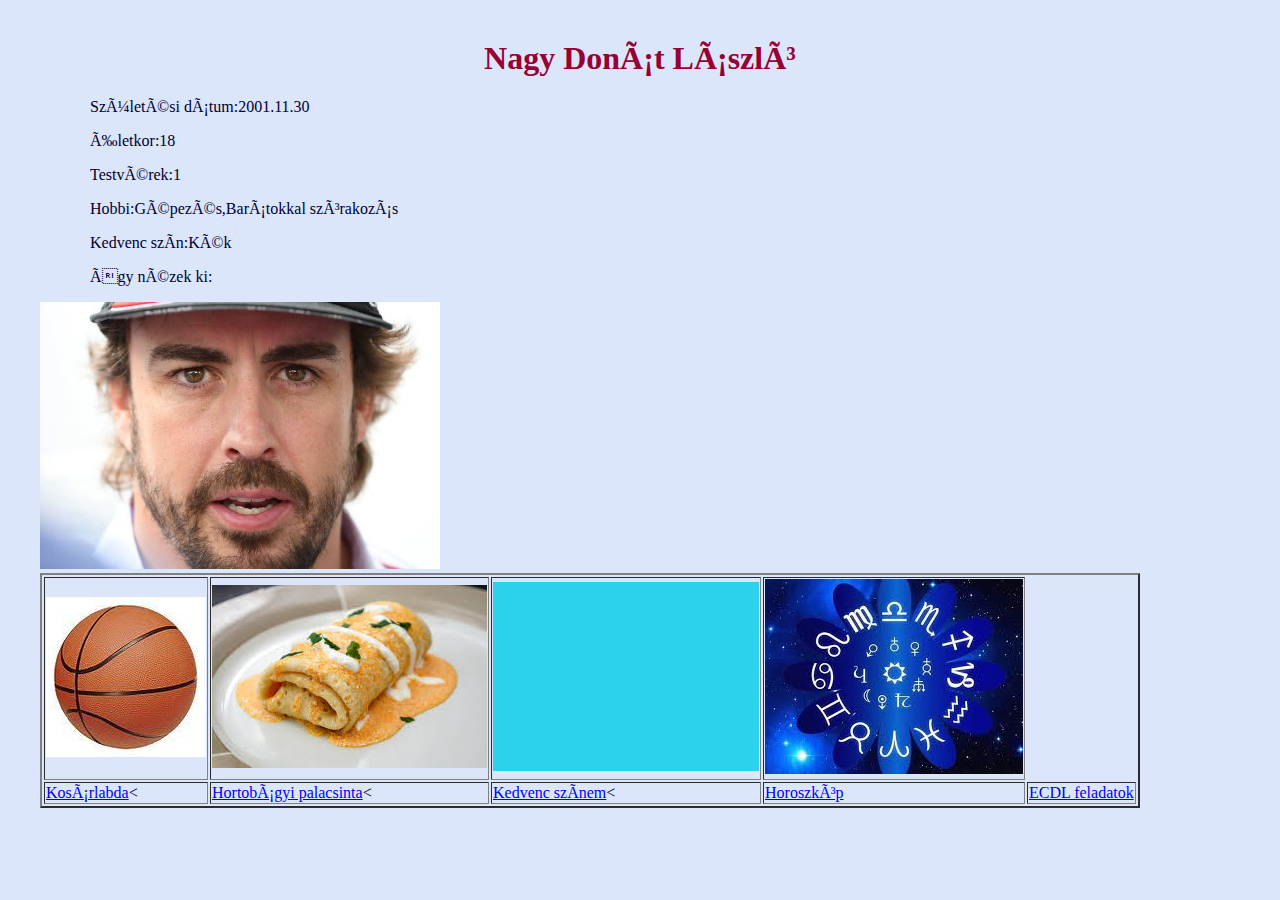
<file: index.html>
<!DOCTYPE html>
<html charset="utf-8">
<head>
<title>Magamról</title>
<link rel="stylesheet" href="stilus.css"/>
</head>
<body>
<h1>Nagy Donát László</h1>
<p>Születési dátum:2001.11.30</p>
<p>Életkor:18</p>
<p>Testvérek:1</p>
<p>Hobbi:Gépezés,Barátokkal szórakozás
<p>Kedvenc szín:Kék</p>
<p>Így nézek ki:</p>
<img src="alonso.jpg" alt="Nagy Donát László" style="width:400px;height;500px;">
<table border="2">
  <tr>
      <td><img src="kosarlabda.jpeg"></td>
      <td><img src="palacsinta.jpeg"></td>
	  <td><img src="kek.jpeg"></td>
	  <td><img src="horosz.jpeg"></td>
  </tr>
  <tr>
       <td><a href="change2.html">Kosárlabda</a><</td>
	   <td><a href="change3.html">Hortobágyi palacsinta</a><</td>
	   <td><a href="change4.html">Kedvenc színem</a><</td>
	   <td><a href="change5.html">Horoszkóp</a></td>
	  <td><a href="FlinnDD.github.io/munkafájlok-9/">ECDL feladatok</a></td>
  </tr>
</table>
</body>
</html>
</file>
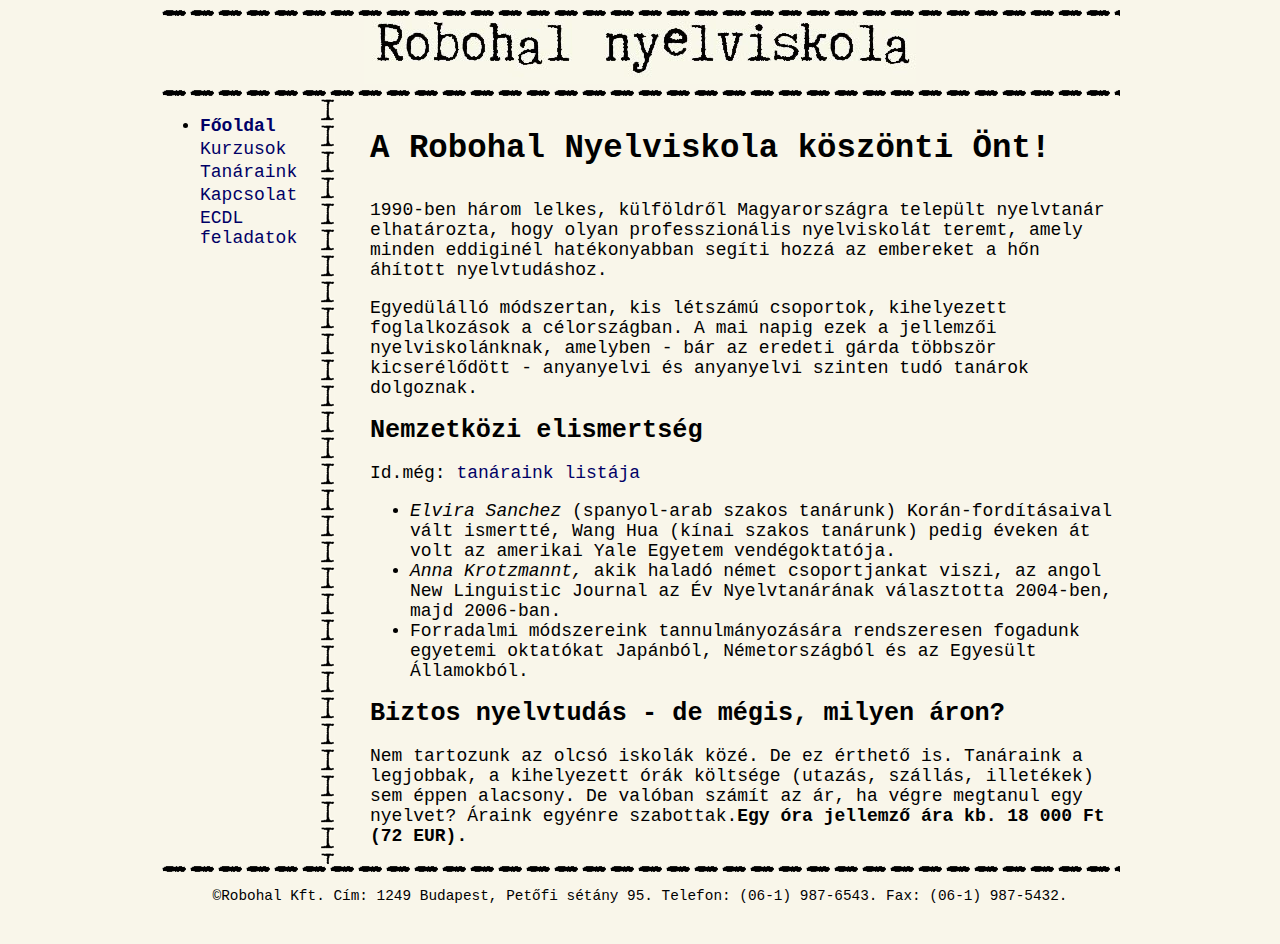
<file: munkafájlok-9/index.html>
<!DOCTYPE html>
<html lang="hu">
<head>
<meta charset="utf-8">
<link rel="stylesheet" href="styles.css">
<title>Robohal nyelviskola</title>
</head>
<body>
    <div id="teteje">
        <div class="vizszintes_elvalaszto"></div>
    </div>
    <div id="kozepe">
        <div class="vizszintes_elvalaszto"></div>
        <div id="menu">
            <ul>
                <li class="aktiv"><a href="index.html">Főoldal</a></li>
                <li><a href="kurzusok.html">Kurzusok</a></li>
                <li><a href="tanaraink.html">Tanáraink</a></li>
                <li><a href="kapcsolat.html">Kapcsolat</a></li>
		    <li><a href="https://njszt.hu/hu/ecdl/modul/webszerkesztes">ECDL feladatok</a></li>
            </ul>
        </div>
        <div id="tartalom">
            <h1>A Robohal Nyelviskola köszönti Önt!</h1>
            <p>1990-ben három lelkes, külföldről Magyarországra települt nyelvtanár elhatározta, hogy olyan professzionális nyelviskolát teremt, amely minden eddiginél hatékonyabban segíti hozzá az embereket a hőn áhított nyelvtudáshoz.</p>
            <p>Egyedülálló módszertan, kis létszámú csoportok, kihelyezett foglalkozások a célországban. A mai napig ezek a jellemzői nyelviskolánknak, amelyben - bár az eredeti gárda többször kicserélődött - anyanyelvi és anyanyelvi szinten tudó tanárok dolgoznak.</p>
            <h2>Nemzetközi elismertség</h2>
			<p>Id.még: <a href="tanaraink.html">tanáraink listája</a></p>
            <ul>
                <li><i>Elvira Sanchez</i> (spanyol-arab szakos tanárunk) Korán-fordításaival vált ismertté, Wang Hua (kínai szakos tanárunk) pedig éveken át volt az amerikai Yale Egyetem vendégoktatója.</li>
                <li><i>Anna Krotzmannt,</i> akik haladó német csoportjankat viszi, az angol New Linguistic Journal az Év Nyelvtanárának választotta 2004-ben, majd 2006-ban.</li>
                <li>Forradalmi módszereink tannulmányozására rendszeresen fogadunk egyetemi oktatókat Japánból, Németországból és az Egyesült Államokból. </li>                
            </ul>
            
            <h2>Biztos nyelvtudás - de mégis, milyen áron?</h2>
            <p>Nem tartozunk az olcsó iskolák közé. De ez érthető is. Tanáraink a legjobbak, a kihelyezett órák költsége (utazás, szállás, illetékek) sem éppen alacsony. De valóban számít az ár, ha végre megtanul egy nyelvet?
Áraink egyénre szabottak.<b>Egy óra jellemző ára kb. 18 000 Ft (72 EUR).</b></p>
        </div>
    </div>
    <div id="alja">
        <div class="vizszintes_elvalaszto"></div>
        <p>&copy;Robohal Kft. Cím: 1249 Budapest, Petőfi sétány 95. Telefon: (06-1) 987-6543. Fax: (06-1) 987-5432.</p>
    </div>
</body>
</html>
</file>
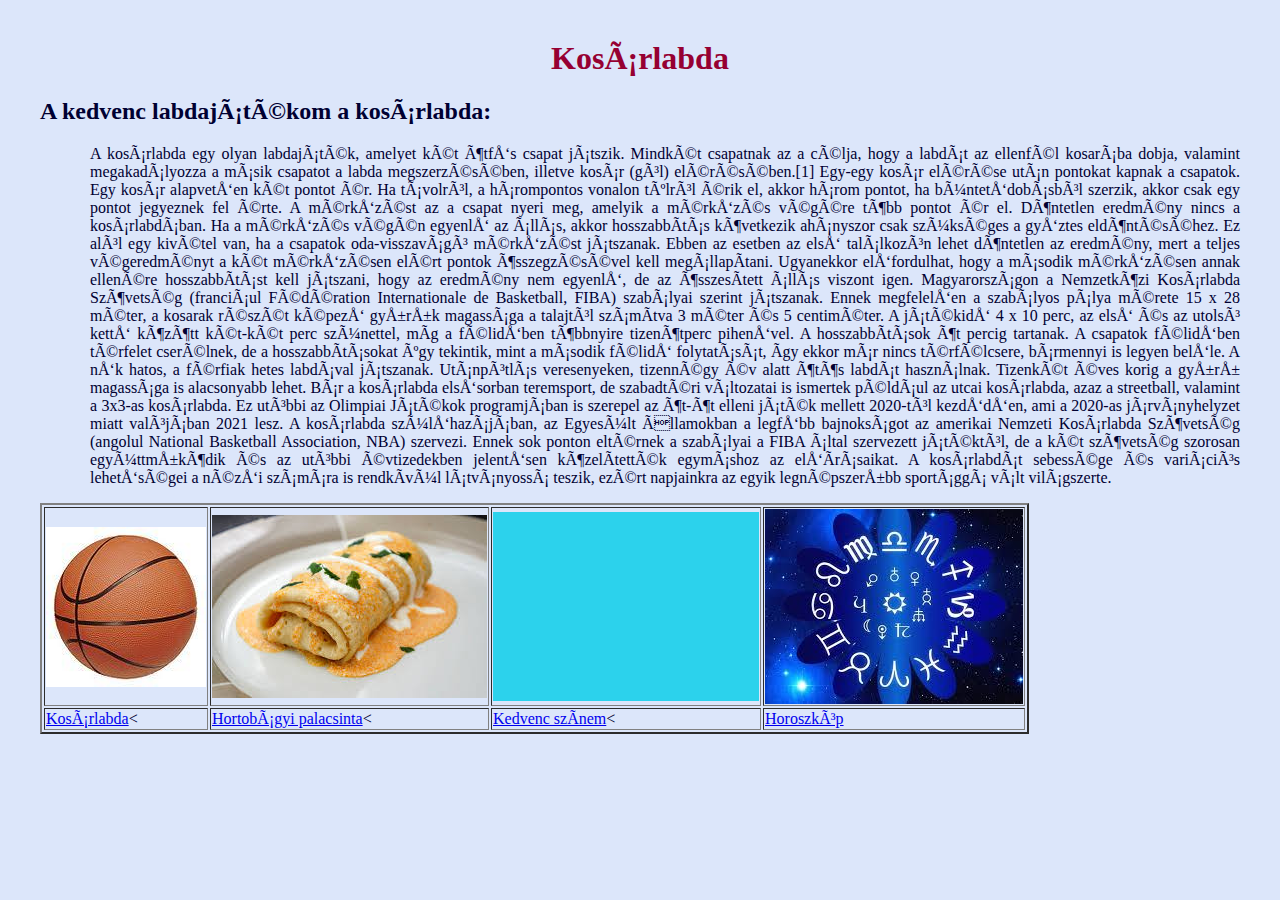
<file: change2.html>
<html charset="utf-8">
<head>
<link rel="stylesheet" href="stilus.css"/>
<title>Kosárlabda</title>
</head>
<body>
<h1>Kosárlabda</h1>
<h2>A kedvenc labdajátékom a kosárlabda:</h2>
<p>A kosárlabda egy olyan labdajáték, amelyet két ötfős csapat játszik. Mindkét csapatnak az a célja, hogy a labdát az ellenfél kosarába dobja, valamint megakadályozza a másik csapatot a labda megszerzésében, illetve kosár (gól) elérésében.[1] Egy-egy kosár elérése után pontokat kapnak a csapatok. Egy kosár alapvetően két pontot ér. Ha távolról, a hárompontos vonalon túlról érik el, akkor három pontot, ha büntetődobásból szerzik, akkor csak egy pontot jegyeznek fel érte. A mérkőzést az a csapat nyeri meg, amelyik a mérkőzés végére több pontot ér el. Döntetlen eredmény nincs a kosárlabdában. Ha a mérkőzés végén egyenlő az állás, akkor hosszabbítás következik ahányszor csak szükséges a győztes eldöntéséhez. Ez alól egy kivétel van, ha a csapatok oda-visszavágó mérkőzést játszanak. Ebben az esetben az első találkozón lehet döntetlen az eredmény, mert a teljes végeredményt a két mérkőzésen elért pontok összegzésével kell megállapítani. Ugyanekkor előfordulhat, hogy a második mérkőzésen annak ellenére hosszabbítást kell játszani, hogy az eredmény nem egyenlő, de az összesített állás viszont igen.
Magyarországon a Nemzetközi Kosárlabda Szövetség (franciául Fédération Internationale de Basketball, FIBA) szabályai szerint játszanak. Ennek megfelelően a szabályos pálya mérete 15 x 28 méter, a kosarak részét képező gyűrűk magassága a talajtól számítva 3 méter és 5 centiméter. A játékidő 4 x 10 perc, az első és az utolsó kettő között két-két perc szünettel, míg a félidőben többnyire tizenötperc pihenővel. A hosszabbítások öt percig tartanak. A csapatok félidőben térfelet cserélnek, de a hosszabbításokat úgy tekintik, mint a második félidő folytatását, így ekkor már nincs térfélcsere, bármennyi is legyen belőle.
A nők hatos, a férfiak hetes labdával játszanak. Utánpótlás veresenyeken, tizennégy év alatt ötös labdát használnak. Tizenkét éves korig a gyűrű magassága is alacsonyabb lehet.
Bár a kosárlabda elsősorban teremsport, de szabadtéri változatai is ismertek például az utcai kosárlabda, azaz a streetball, valamint a 3x3-as kosárlabda. Ez utóbbi az Olimpiai Játékok programjában is szerepel az öt-öt elleni játék mellett 2020-tól kezdődően, ami a 2020-as járványhelyzet miatt valójában 2021 lesz.
A kosárlabda szülőhazájában, az Egyesült Államokban a legfőbb bajnokságot az amerikai Nemzeti Kosárlabda Szövetség (angolul National Basketball Association, NBA) szervezi. Ennek sok ponton eltérnek a szabályai a FIBA által szervezett játéktól, de a két szövetség szorosan együttműködik és az utóbbi évtizedekben jelentősen közelítették egymáshoz az előírásaikat.
A kosárlabdát sebessége és variációs lehetőségei a nézői számára is rendkívül látványossá teszik, ezért napjainkra az egyik legnépszerűbb sportággá vált világszerte.</p>
<table border="2">
  <tr>
      <td><img src="kosarlabda.jpeg"></td>
      <td><img src="palacsinta.jpeg"></td>
	  <td><img src="kek.jpeg"></td>
	  <td><img src="horosz.jpeg"></td>
  </tr>
  <tr>
       <td><a href="change2.html">Kosárlabda</a><</td>
	   <td><a href="change3.html">Hortobágyi palacsinta</a><</td>
	   <td><a href="change4.html">Kedvenc színem</a><</td>
	   <td><a href="change5.html">Horoszkóp</a></td>
  </tr>
</table>
</body>
</html>
</file>
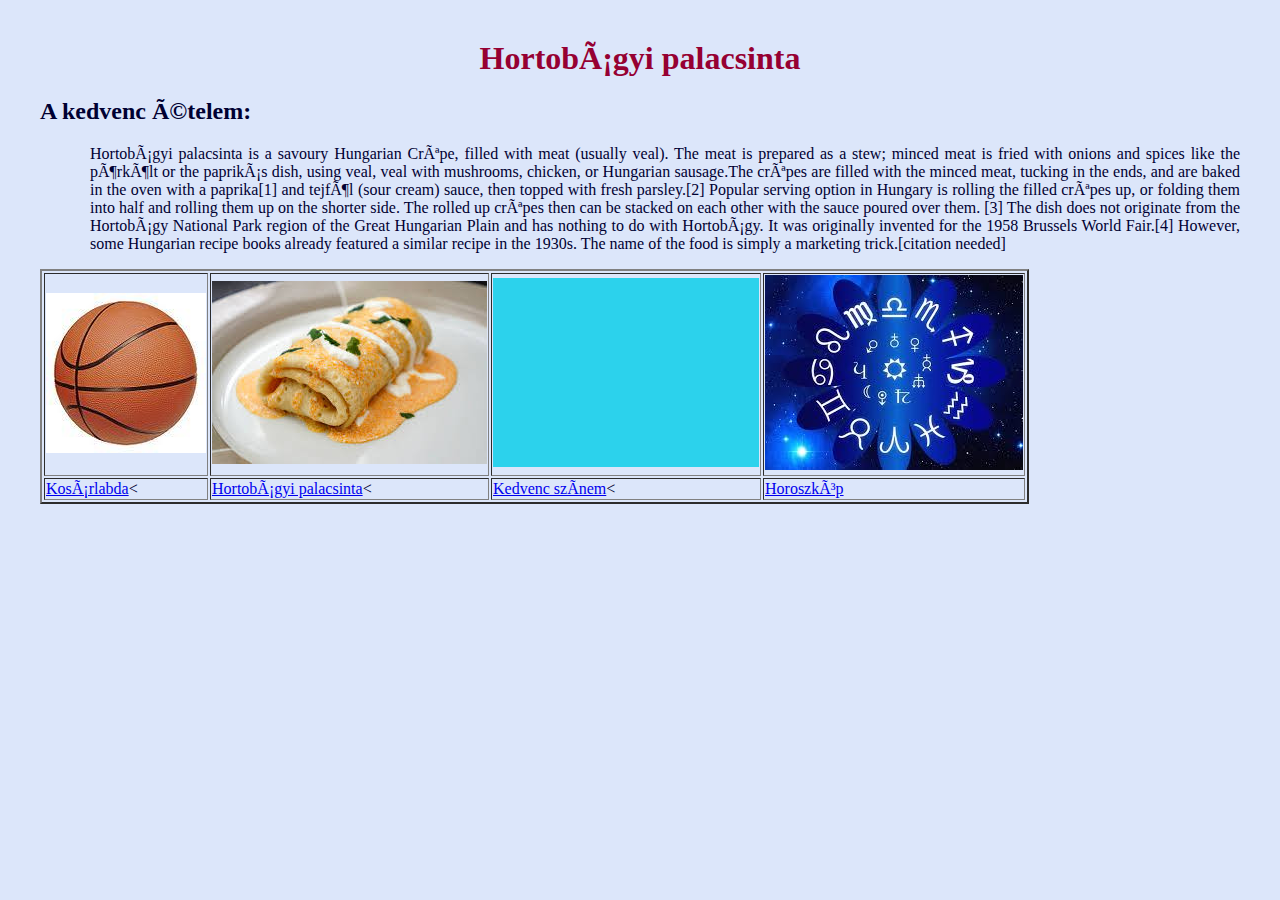
<file: change3.html>
<!DOCTYPE html>
<html charset="utf-8">
<head>
<link rel="stylesheet" href="stilus.css"/>
<title>Hortobágyi palacsinta</title>
</head>
<body>
<h1>Hortobágyi palacsinta</h1>
<h2>A kedvenc ételem:</h2>
<p>Hortobágyi palacsinta is a savoury Hungarian Crêpe, filled with meat (usually veal). The meat is prepared as a stew; minced meat is fried with onions and spices like the pörkölt or the paprikás dish, using veal, veal with mushrooms, chicken, or Hungarian sausage.The crêpes are filled with the minced meat, tucking in the ends, and are baked in the oven with a paprika[1] and tejföl (sour cream) sauce, then topped with fresh parsley.[2] Popular serving option in Hungary is rolling the filled crêpes up, or folding them into half and rolling them up on the shorter side. The rolled up crêpes then can be stacked on each other with the sauce poured over them. [3]
The dish does not originate from the Hortobágy National Park region of the Great Hungarian Plain and has nothing to do with Hortobágy. It was originally invented for the 1958 Brussels World Fair.[4] However, some Hungarian recipe books already featured a similar recipe in the 1930s. The name of the food is simply a marketing trick.[citation needed]</p>
<table border="2">
  <tr>
      <td><img src="kosarlabda.jpeg"></td>
      <td><img src="palacsinta.jpeg"></td>
	  <td><img src="kek.jpeg"></td>
	  <td><img src="horosz.jpeg"></td>
  </tr>
  <tr>
       <td><a href="change2.html">Kosárlabda</a><</td>
	   <td><a href="change3.html">Hortobágyi palacsinta</a><</td>
	   <td><a href="change4.html">Kedvenc színem</a><</td>
	   <td><a href="change5.html">Horoszkóp</a></td>
  </tr>
</table>
</body>
</html>
</file>
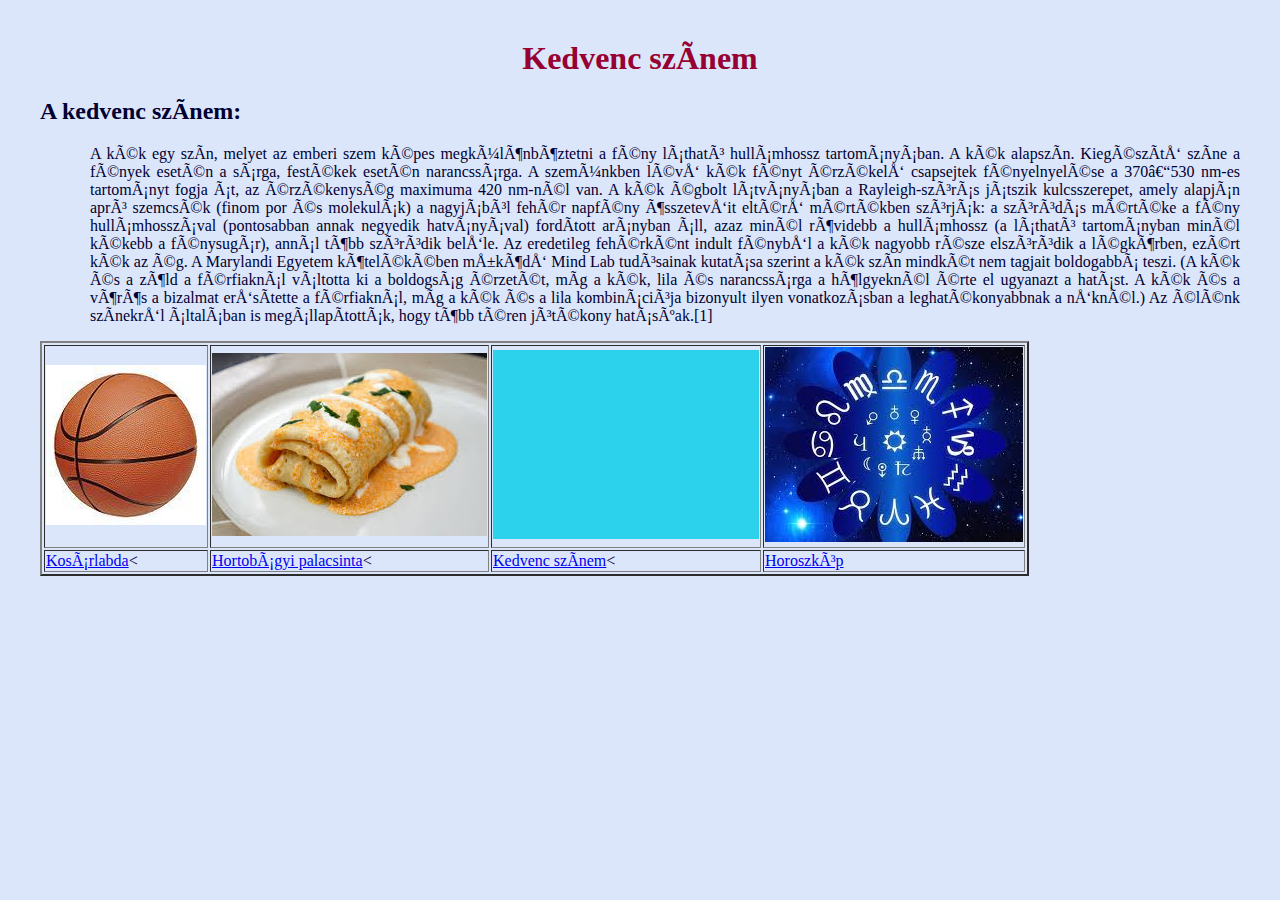
<file: change4.html>
<!DOCTYPE html>
<html charset="utf-8">
<head>
<link rel="stylesheet" href="stilus.css"/>
<title>Kedvenc színem</title>
</head>
<body>
<h1>Kedvenc színem</h1>
<h2>A kedvenc színem:</h2>
<p>A kék egy szín, melyet az emberi szem képes megkülönböztetni a fény látható hullámhossz tartományában.
A kék alapszín. Kiegészítő színe a fények esetén a sárga, festékek esetén narancssárga.
A szemünkben lévő kék fényt érzékelő csapsejtek fényelnyelése a 370–530 nm-es tartományt fogja át, az érzékenység maximuma 420 nm-nél van.
A kék égbolt látványában a Rayleigh-szórás játszik kulcsszerepet, amely alapján apró szemcsék (finom por és molekulák) a nagyjából fehér napfény összetevőit eltérő mértékben szórják: a szóródás mértéke a fény hullámhosszával (pontosabban annak negyedik hatványával) fordított arányban áll, azaz minél rövidebb a hullámhossz (a látható tartományban minél kékebb a fénysugár), annál több szóródik belőle. Az eredetileg fehérként indult fényből a kék nagyobb része elszóródik a légkörben, ezért kék az ég.
A Marylandi Egyetem kötelékében működő Mind Lab tudósainak kutatása szerint a kék szín mindkét nem tagjait boldogabbá teszi. (A kék és a zöld a férfiaknál váltotta ki a boldogság érzetét, míg a kék, lila és narancssárga a hölgyeknél érte el ugyanazt a hatást. A kék és a vörös a bizalmat erősítette a férfiaknál, míg a kék és a lila kombinációja bizonyult ilyen vonatkozásban a leghatékonyabbnak a nőknél.) Az élénk színekről általában is megállapították, hogy több téren jótékony hatásúak.[1]</p>
<table border="2">
  <tr>
      <td><img src="kosarlabda.jpeg"></td>
      <td><img src="palacsinta.jpeg"></td>
	  <td><img src="kek.jpeg"></td>
	  <td><img src="horosz.jpeg"></td>
  </tr>
  <tr>
       <td><a href="change2.html">Kosárlabda</a><</td>
	   <td><a href="change3.html">Hortobágyi palacsinta</a><</td>
	   <td><a href="change4.html">Kedvenc színem</a><</td>
	   <td><a href="change5.html">Horoszkóp</a></td>
  </tr>
</table>
</body>
</html>
</file>
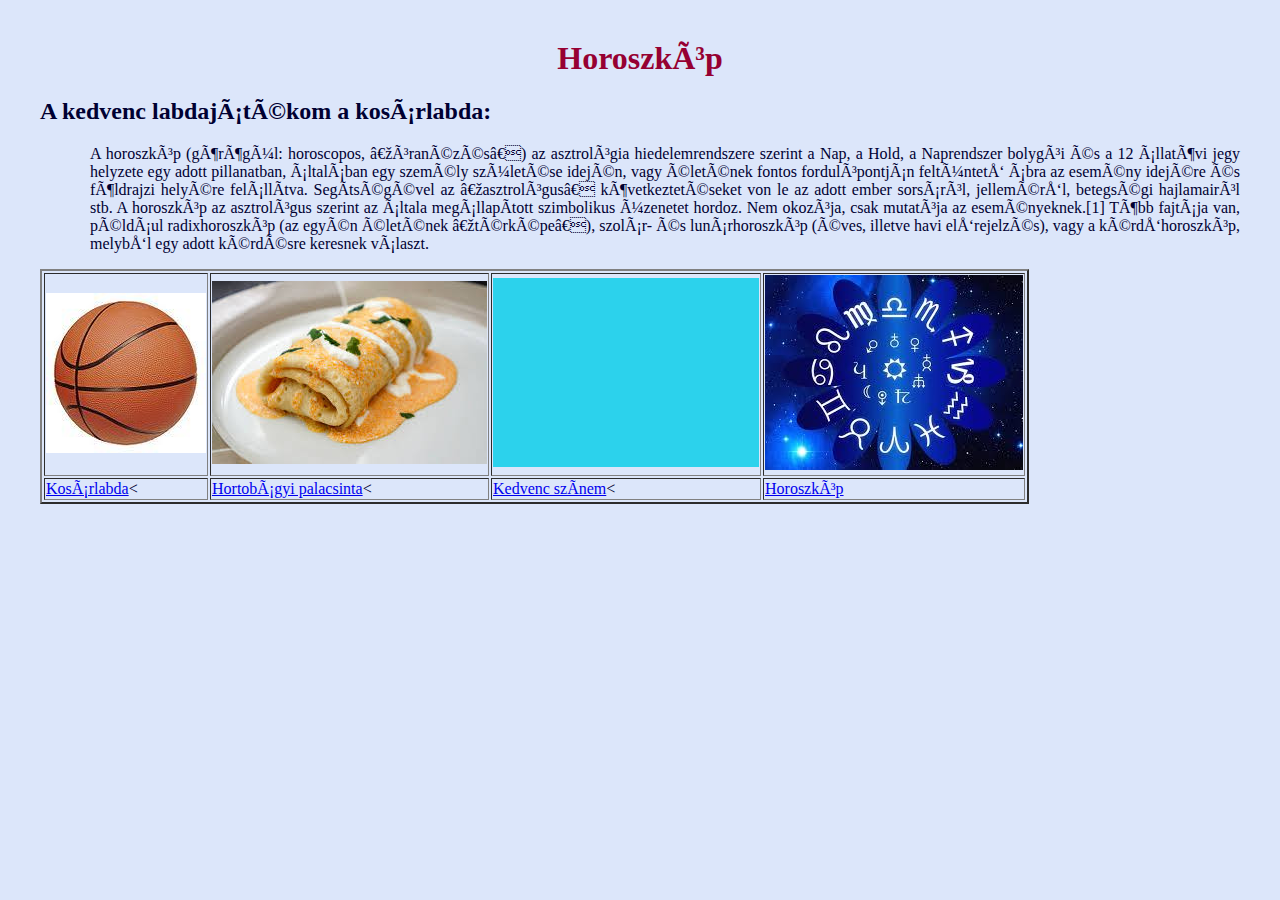
<file: change5.html>
<!DOCTYPE html>
<html charset="utf-8">
<head>
<link rel="stylesheet" href="stilus.css"/>
<title>Horoszkóp</title>
</head>
<body>
<h1>Horoszkóp</h1>
<h2>A kedvenc labdajátékom a kosárlabda:</h2>
<p>A horoszkóp (görögül: horoscopos, „óranézés”) az asztrológia hiedelemrendszere szerint a Nap, a Hold, a Naprendszer bolygói és a 12 állatövi jegy helyzete egy adott pillanatban, általában egy személy születése idején, vagy életének fontos fordulópontján feltüntető ábra az esemény idejére és földrajzi helyére felállítva. Segítségével az „asztrológus” következtetéseket von le az adott ember sorsáról, jelleméről, betegségi hajlamairól stb. A horoszkóp az asztrológus szerint az általa megállapított szimbolikus üzenetet hordoz. Nem okozója, csak mutatója az eseményeknek.[1] Több fajtája van, például radixhoroszkóp (az egyén életének „térképe”), szolár- és lunárhoroszkóp (éves, illetve havi előrejelzés), vagy a kérdőhoroszkóp, melyből egy adott kérdésre keresnek választ.</p>
<table border="2">
  <tr>
      <td><img src="kosarlabda.jpeg"></td>
      <td><img src="palacsinta.jpeg"></td>
	  <td><img src="kek.jpeg"></td>
	  <td><img src="horosz.jpeg"></td>
  </tr>
  <tr>
       <td><a href="change2.html">Kosárlabda</a><</td>
	   <td><a href="change3.html">Hortobágyi palacsinta</a><</td>
	   <td><a href="change4.html">Kedvenc színem</a><</td>
	   <td><a href="change5.html">Horoszkóp</a></td>
  </tr>
</table>
</body>
</html>
</file>
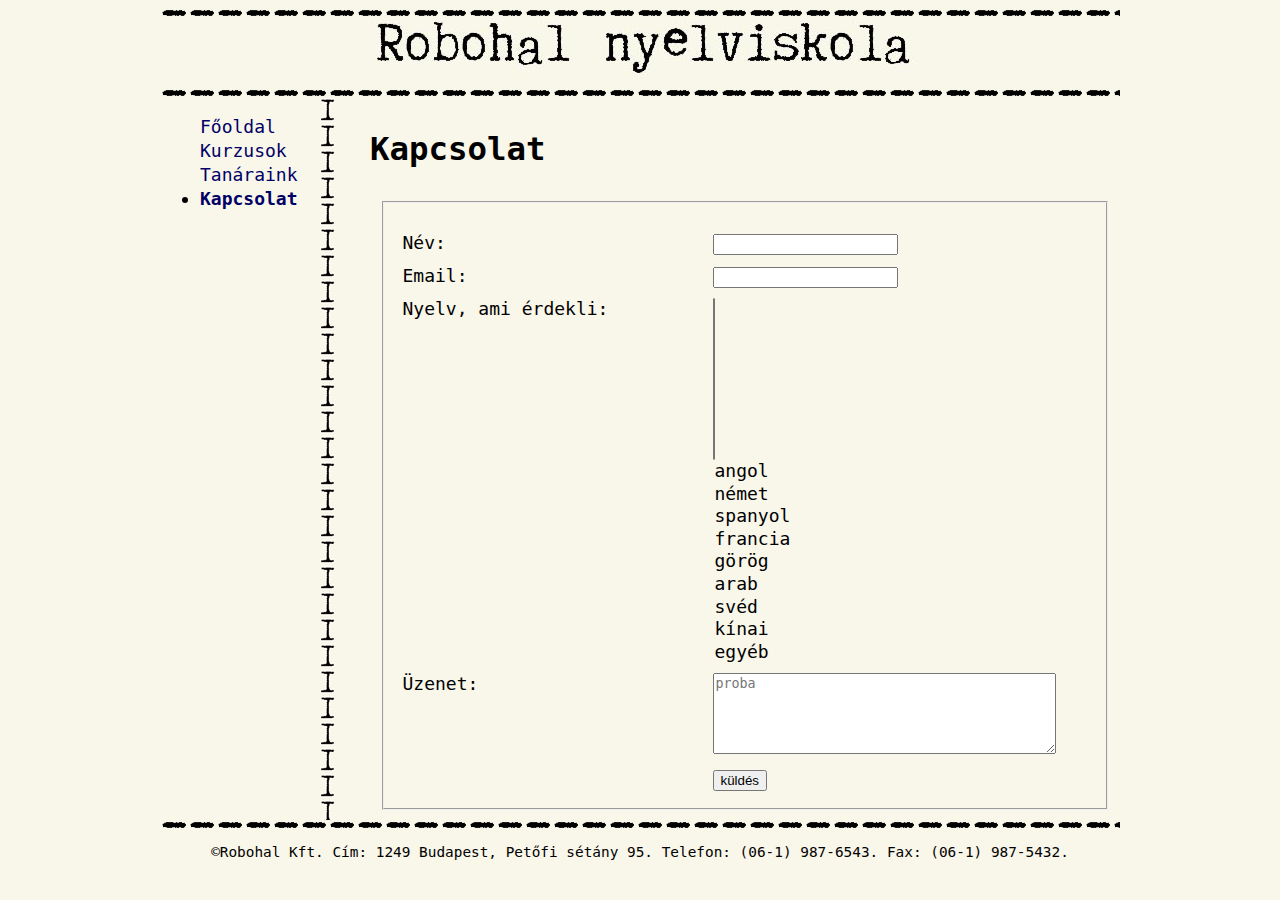
<file: munkafájlok-9/kapcsolat.html>
<!DOCTYPE html>
<html lang="hu">
<head>
<meta charset="utf-8">
<link rel="stylesheet" href="styles.css">
<title>Robohal nyelviskola</title>
</head>
<body>
    <div id="teteje">
        <div class="vizszintes_elvalaszto"></div>
    </div>
    <div id="kozepe">
        <div class="vizszintes_elvalaszto"></div>
        <div id="menu">
            <ul>
                <li><a href="index.html">Főoldal</a></li>
                <li><a href="kurzusok.html">Kurzusok</a></li>
                <li><a href="tanaraink.html">Tanáraink</a></li>
                <li class="aktiv"><a href="kapcsolat.html">Kapcsolat</a></li>
            </ul>
        </div>
        <div id="tartalom">
            <h1>Kapcsolat</h1>

            <form>
                <fieldset>
                    <p><div>Név:</div><div><input type="text" name="nev" value=""></div></p>
                    <p><div>Email:</div><div><input type="text" name="email" value=""></div></p>
					<p><div>Nyelv, ami érdekli:</div><div><select name="nyelv" size="10">
					<select name="nyelv" size="10">
                        <option value="angol">angol</option>
                        <option value="nemet">német</option>
                        <option value="spanyol">spanyol</option>
                        <option value="francia">francia</option>
                        <option value="gorog">görög</option>
                        <option value="arab">arab</option>
                        <option value="svéd">svéd</option>
                        <option value="kínai">kínai</option>
						<option value="egyeb">egyéb</option>
                    </select></div></p>
                    <p><div>Üzenet:</div><div><textarea rows="5" cols="40" name="uzenet" placeholder="proba"Ide írja az üzenetét></textarea></div></p>
                    <p><div></div><div><input type="submit" name="ok" value="küldés"></div></p>
                </fieldset>
            </form>


        </div>
    </div>
    <div id="alja">
        <div class="vizszintes_elvalaszto"></div>
        <p>&copy;Robohal Kft. Cím: 1249 Budapest, Petőfi sétány 95. Telefon: (06-1) 987-6543. Fax: (06-1) 987-5432.</p>
    </div>
</body>
</html>
</file>
<file: stilus.css>
body
{
    background-color: rgb(220,230,250);
    color: rgb(0,0,50);
    margin: 40px;
}

h1
{
    color: rgb(150,0,50);
    text-align: center;
}

p
{
    margin-left: 50px;
    text-align: justify;
}
</file>
<file: munkafájlok-9/styles.css>
body{
    font-family: monospace;
    font-size: 18px;
    background-color: #f9f6ea;
}
h1{
    font-size: 1.8em;
    margin: 1em 0;
}
h2{
    font-size: 1.4em;
    margin: 0.5em 0;
}
#teteje, #kozepe, #alja{
    width: 960px;
    margin: 0 auto;
}
#teteje{
    background: #f9f6ea url('cim.jpg') no-repeat center center;
    height: 80px;
}
.vizszintes_elvalaszto{
    height: 10px;
    width: 100%;
    background-image: url('vonal_vizszintes.gif');
}
#menu{
    width: 160px;
    float:left;
}
#menu ul{
    list-style-type: none;
}
#menu ul li{
    margin: 3px 0;
}
#menu ul li.aktiv{
    list-style-type: disc;
    font-weight: bold;
}
a, a:link, a:visited{
    color: #006;
    text-decoration: none;
    padding: 0;
}
a:hover{
    border-bottom: 3px dashed #006;
}
#tartalom{
	background-image: url("vonal_fuggoleges.gif");
	background-repeat: repeat-y;
    width:750px;
    padding-left: 50px;
    float: right;
}
table{
	margin: 10px auto;
    border-collapse: collapse;
}
th, td{
	border: 2px solid black dotted;
    padding: 3px 8px;
}
form{
    margin: 10px;
}
form div{
    float: left;
    width: 300px;
    margin: 5px;
}
#alja{
    font-size: 0.8em;
	text-align: center;
	clear: both;
}
{
	input[type-'text']
	{width: 280px;}
}
</file>
